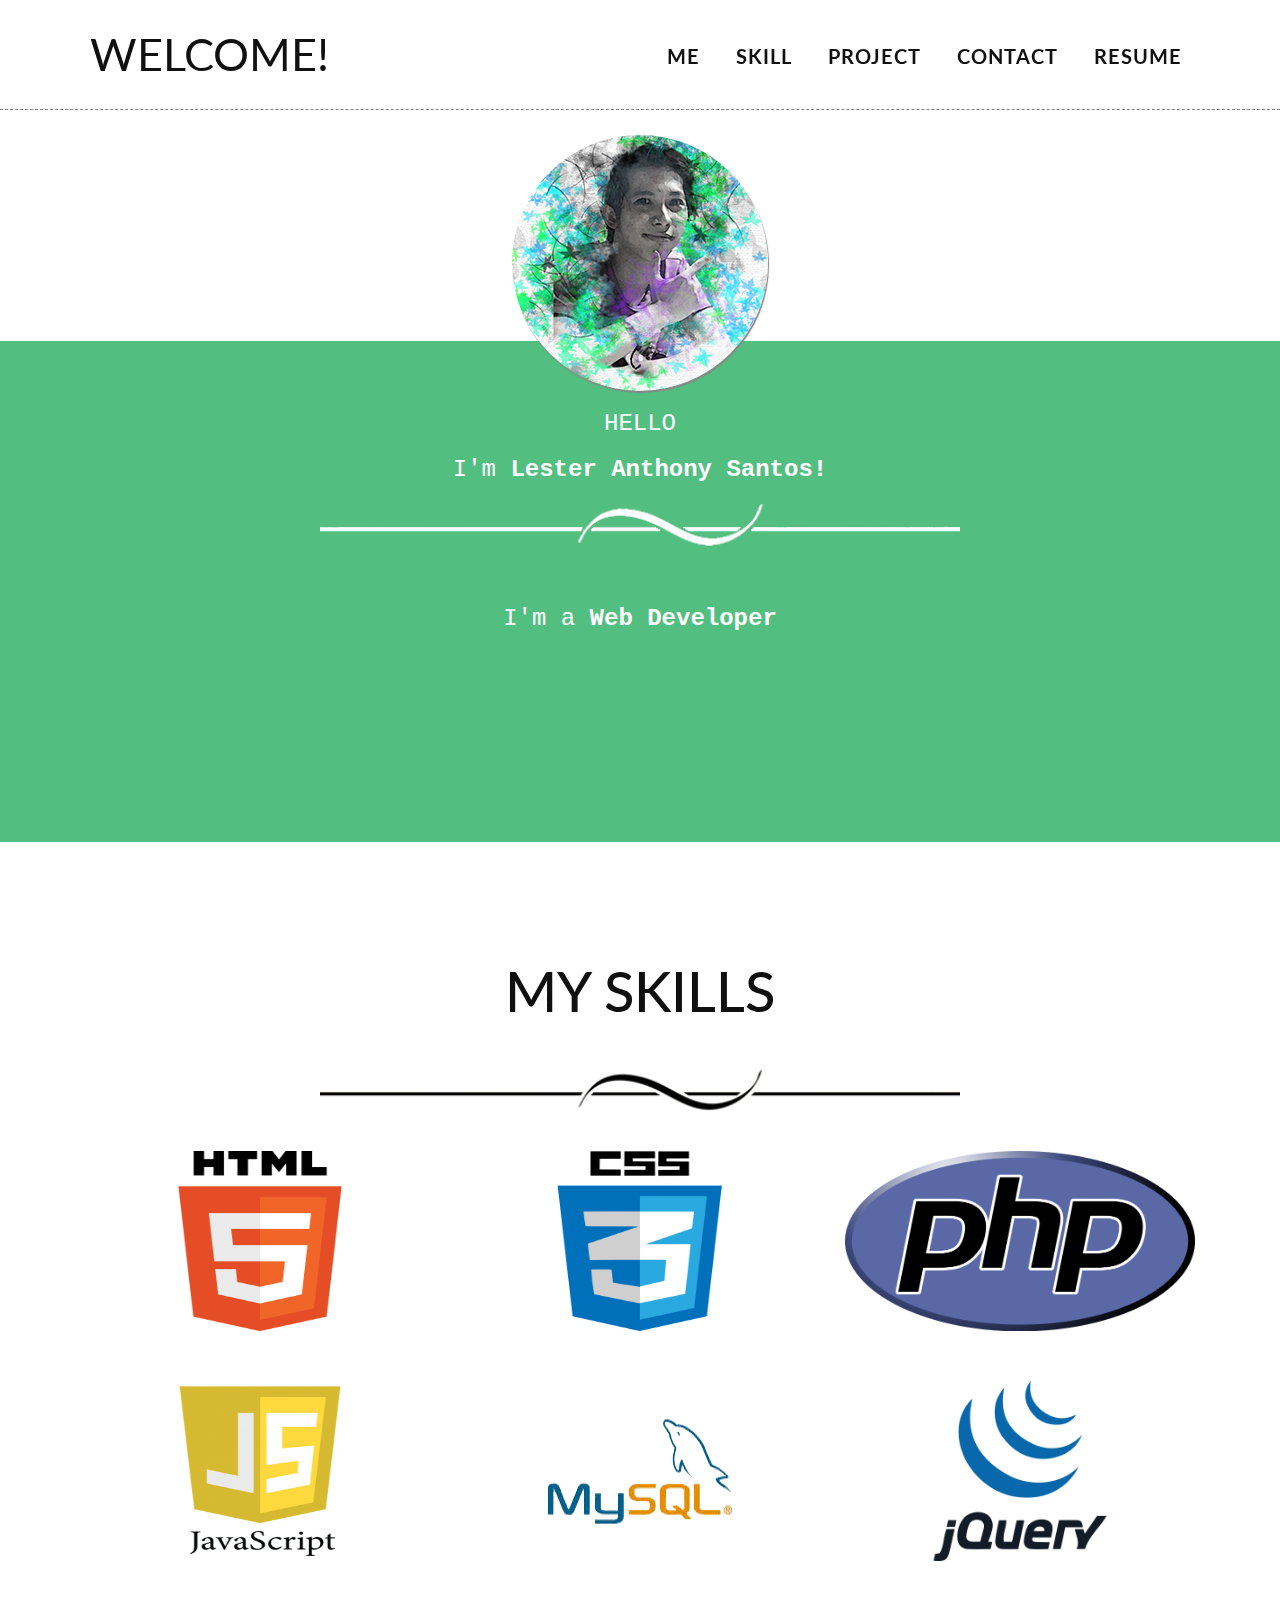
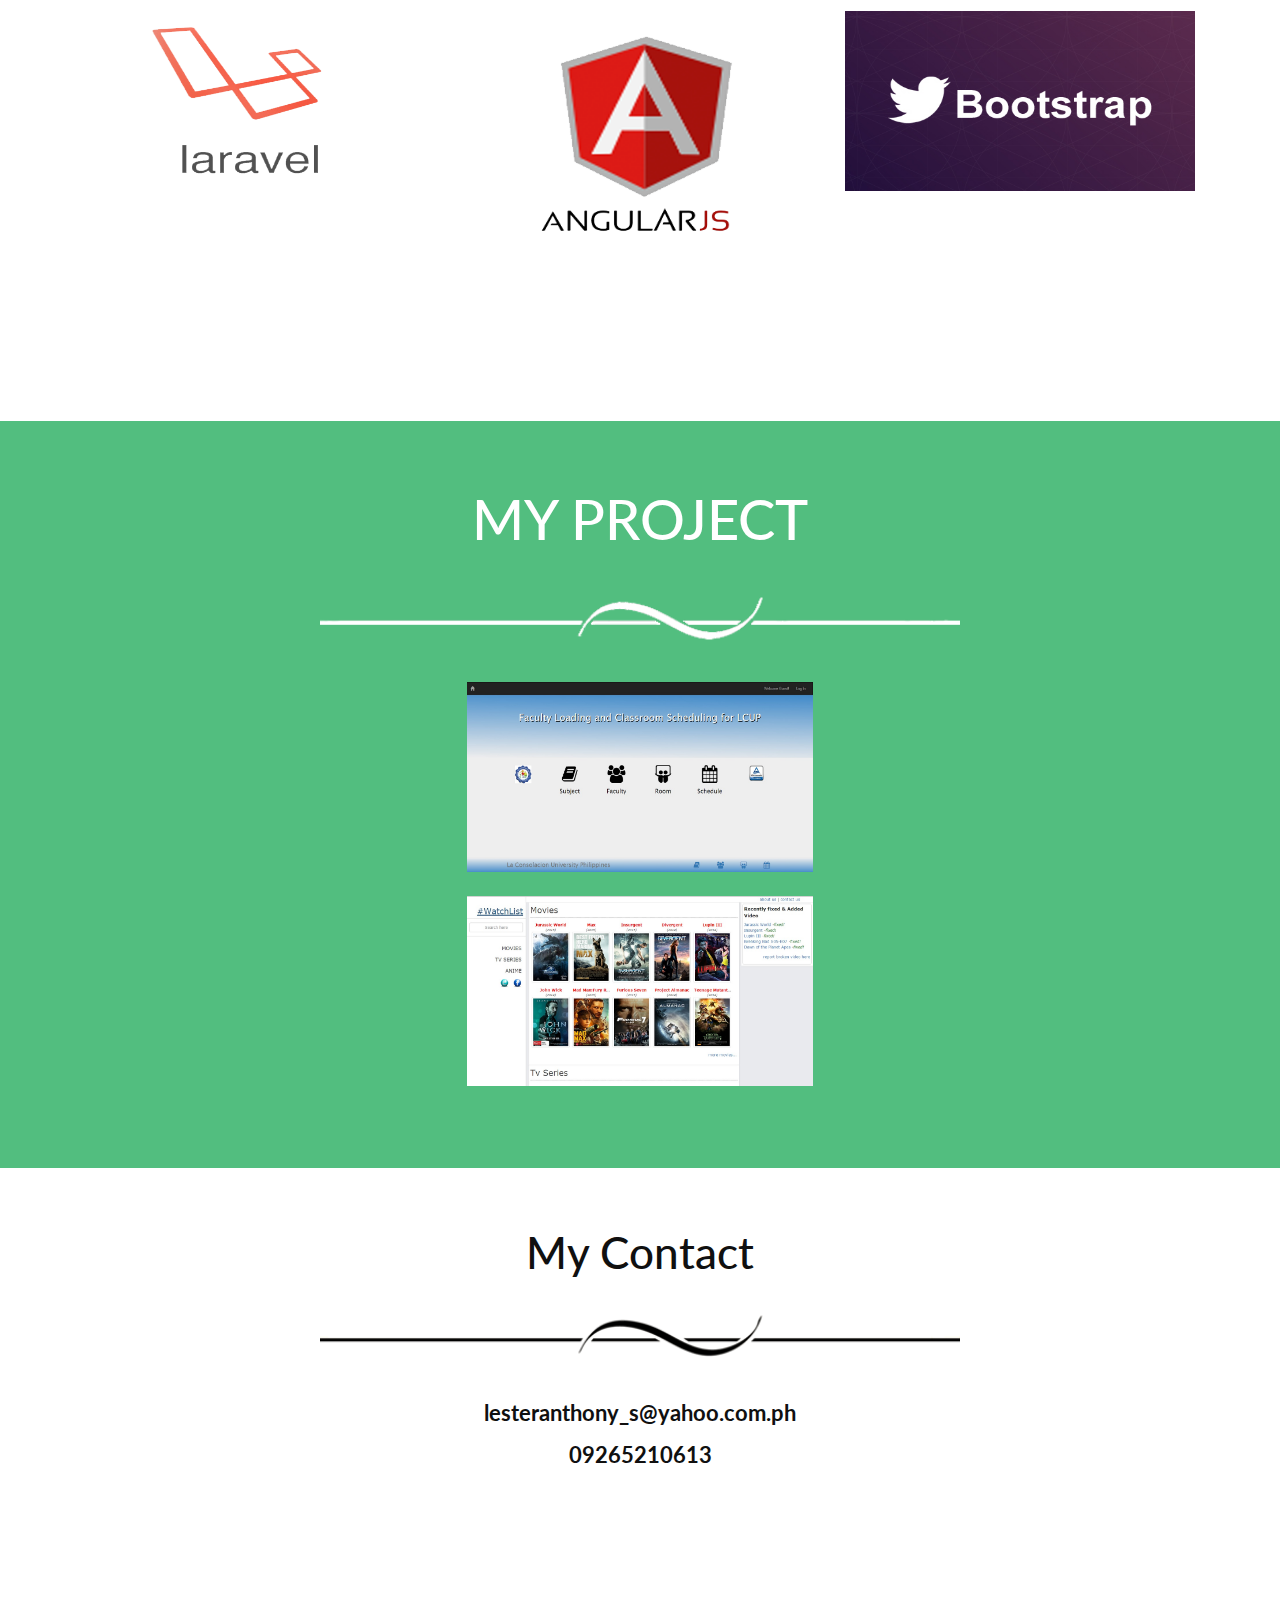
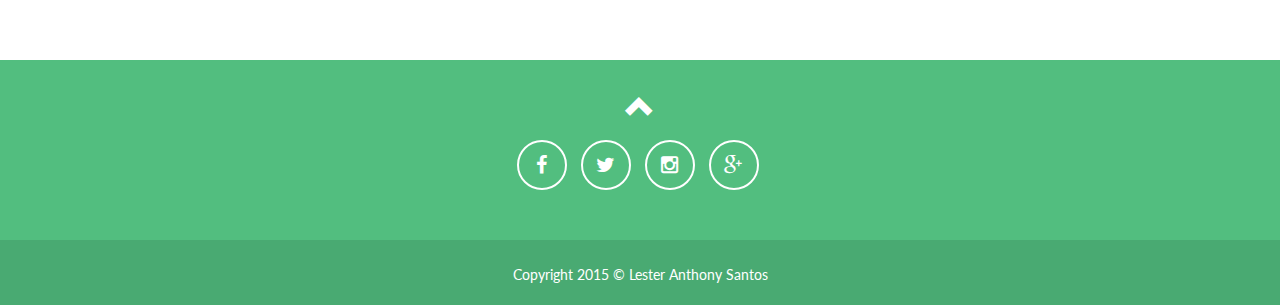
<file: index.html>
<!DOCTYPE html>
<html lang="en" class="no-js">
  <head>
    <meta charset="UTF-8" />
    <meta http-equiv="X-UA-Compatible" content="IE=edge,chrome=1"> 
    <meta name="viewport" content="width=device-width, initial-scale=1.0"> 
    <title>My Web</title>
    <meta name="description" content="Inspiration for on scroll header animations with various effects" />
    <meta name="keywords" content="on scroll, animate, header, transition, css3, 3d, effect, inspiration" />
    <meta name="author" content="Codrops" />
    <link rel="shortcut icon" href="../fdavicon.ico">
    <link href="css/app.css" rel="stylesheet">
    <link href="css/mycss.css" rel="stylesheet">
    <link href="fonts/font-awesome/css/font-awesome.min.css" rel="stylesheet" type="text/css">

    <!-- Fonts -->
    <link href='//fonts.googleapis.com/css?family=Roboto:400,300' rel='stylesheet' type='text/css'>
     <link rel="stylesheet" type="text/css" href="css/bootstrap.min.css" />
    <link rel="stylesheet" type="text/css" href="css/normalize.css" />
    <link rel="stylesheet" type="text/css" href="css/component.css" />
  </head>

  <body id="top-page">

    <!-- TRIGGERS HEADER ANIMATION -->
    <section class="ha-waypoint triggers-section" data-animate-down="ha-header-small" data-animate-up="ha-header-large">
    <!-- HEADER ANIMATION-->
    <!-- hide,show,subshow,shrink,rotateBack,rotate,color,small,box,fullscreen,subfullscreen -->
    </section>
    <!-- the header that will be animated by adding the respective state class to it -->

    <header id="ha-header" class="ha-header ha-header-large page-scroll" >
      <div class="ha-header-perspective" >
        <div class="ha-header-front">
          <h1 class="header-title"><span><a href="#top-page" style="color:#101010;font-weight:400;">WELCOME!</a></span></h1>
          
          <nav  class="page-scroll nav-two">  
            <a href="#top-page">Me</a>
            <a href="#skill-section">Skill</a>
            <a href="#project-section">Project</a>
            <a href="#contact-section">Contact</a>
             <a href="https://drive.google.com/file/d/0B7jAZNRlsXM7THFHWFhyZ0Fldjg/view?usp=sharing" target="_blank">Resume</a>
          </nav>
        </div>
        <nav class="page-scroll nav-one" >
              <button style="z-index: 5 !important;" type="button" class="btn btn-default dropdown-toggle" data-toggle="dropdown" aria-expanded="false">
                <span class="glyphicon glyphicon-chevron-down"></span>  
              </button>
              <ul class="dropdown-menu" role="menu">
                <li><a href="#top-page">Me</a></li>
                <li><a href="#skill-section">Skill</a></li>
                <li><a href="#project-section">Project</a></li>
                <li><a href="#contact-section">Contact</a></li>
                <li><a href="https://word.office.live.com/wv/WordView.aspx?FBsrc=https%3A%2F%2Fwww.facebook.com%2Fattachments%2Ffile_preview.php%3Fid%3D674076819360733%26time%3D1439052836%26metadata&access_token=1441801655%3AAVKwZKmoOvrZmX41eZoI48GE2Zu90qr1gQAH8gDgD8qOYA&title=Resume2015.docx" target="_blank">Resume</a></li>

              </ul>
          </nav>
      </div>
      
    </header>  <!-- END HEAGER -->
    
  
    <!-- CONTENT -->
    <!-- Me Section -->
    <div id="me-section">      
      <div class="me-top">
        <a><img class="img-responsive img-circle" src="images/ako.png" alt=""  style="margin:0 auto;"></a>
      </div>
      <div class="me-bottom">
        <h3>HELLO</h3>
        <h3> I'm <b>Lester Anthony Santos!</b></h3>
        <img class="img-responsive img-line" src="images/divider-white.png" alt="">
        <h3>I'm a <b>Web Developer</b></h3>
      </div>                
    </div><!-- End me-section -->

    <!-- Skills Section -->
    <div id="skill-section" style="overflow:hidden">
      <div class="skill-top">
        <h1>My Skills</h1>
        <img class="img-responsive img-line" src="images/divider-black.png" alt="">
      </div>
      <div class="skill-bottom">
        <div class="container">
          <div class="skill-images">
          <a class='col-sm-6 col-md-4'><img class="img-responsive" src="images/skills/HTML5.png" alt="" style="width:230px;"></a>
          <a class='col-sm-6 col-md-4'><img class="img-responsive" src="images/skills/CSS3.png" alt="" ></a>
          <a class='col-sm-6 col-md-4'><img class="img-responsive" src="images/skills/PHP.png" alt="" style="width:350px;" ></a>
          <a class='col-sm-6 col-md-4'><img class="img-responsive" src="images/skills/JAVAscript.png" alt="" style="width:240px;" ></a>
          <a class='col-sm-6 col-md-4'><img class="img-responsive" src="images/skills/MYSQL.png" alt="" style="width:318px;"></a>
          <a class='col-sm-6 col-md-4'><img class="img-responsive" src="images/skills/JQUERY.png" alt="" ></a>
          <a class='col-sm-6 col-md-4'><img class="img-responsive" src="images/skills/LARAVEL.png" alt="" style="width:521px;"></a>
          <a class='col-sm-6 col-md-4'><img class="img-responsive" src="images/skills/ANGULARJS.png" alt="" style="width:300px;height:280px;"></a>
          <a class='col-sm-12 col-md-4'><img class="img-responsive" src="images/skills/BOOTSTRAP.jpeg" alt="" style="width:500px;"></a>
          </div>
        </div>
      </div>
    </div><!-- End skill section -->
     

    <!-- Project Section -->
    <div id="project-section" style="overflow:hidden;">
      <div class="project-top">
        <h1>My Project</h1>
        <img class="img-responsive img-line" src="images/divider-white.png" alt="">
      </div>  
      <div class="project-bottom">
      <!-- Project 1 -->
        <div class="container" style="margin-bottom:20px">
          <div class="col-lg-4"></div>
          <div class="project col-lg-4">
            <div class="top">
              <a data-toggle="modal" data-target="#project1-modal">
              <img class="img-responsive" src="images/project1/scheduling.jpg" alt="Scheduling system">
              </a>
            </div>
            <div class="bottom">
             
            </div>                  
          </div>
          <div class="col-lg-4"></div>
        </div>
      <!-- Project 2 -->
        <div class="container">
          <div class="col-lg-4"></div>
          <div class="project col-lg-4">
            <div class="top">
              <a data-toggle="modal" data-target="#project2-modal">
              <img class="img-responsive" src="images/project2/watchlist-homepage.jpg" alt="watchlist">
              </a>
            </div>
            <div class="bottom">
             
            </div>                  
          </div>
          <div class="col-lg-4"></div>
        </div>

      </div><!-- End Project-bottom -->
    </div><!-- End Project Section -->
  

    
    <!-- Contact Section -->
    <div id="contact-section" style="overflow:hidden">
      <div class="contact-top">
        <h1>My Contact</h1>
        <img class="img-responsive img-line" src="images/divider-black.png" alt="">
      </div>
      <div class="contact-bottom">
        <div class="container">
          <p>lesteranthony_s@yahoo.com.ph</p>
          <p>09265210613</p>
        </div>

      </div> <!-- End Contact-bottom -->



    </div> <!-- End Contact Section -->


    <!-- End CONTENT -->




    <!-- FOOTER -->
    <footer>
      <div class="top-footer page-scroll">
        <a href="#top-page"  style="color:#ffffff" >
          <span class="glyphicon glyphicon-chevron-up"></span>   
        </a>
        <ul class="list-inline">
          <li>
            <a href="https://www.facebook.com/lean.santos" target="_blank" class="btn-social btn-outline" title="facebook"><i class="fa fa-fw fa-facebook"></i></a>
          </li>
          <li>
              <a href="#" class="btn-social btn-outline" title="twitter"><i class="fa fa-fw fa-twitter"></i></a>
          </li>
          <li>
              <a href="#" class="btn-social btn-outline" title="instagram"><i class="fa fa-fw fa-instagram"></i></a>
          </li>
          <li>
              <a href="#" class="btn-social btn-outline" title="google plus"><i class="fa fa-fw fa-google-plus"></i></a>
          </li>
        </ul>            
      </div>
      <div class="bottom-footer">
        <p>Copyright 2015 © Lester Anthony Santos </p>
      </div>
    </footer> <!-- END FOOTER -->
    



<!-- Modal -->
<!-- PROJECT 1 -->
<div class="modal fade" id="project1-modal" tabindex="-1" role="dialog" aria-labelledby="myModalLabel" aria-hidden="true">
  <div class="modal-dialog modal-lg">
    <div class="modal-content"> 
      <div class="modal-header">
        <button type="button" class="close" data-dismiss="modal" aria-label="Close"><span aria-hidden="true">&times;</span></button>
        <h4 class="modal-title" id="gridSystemModalLabel">Scheduling System</h4>
      </div> <!-- End Modal-header -->
      <div class="modal-body">
      <!-- Carousel -->
        <div id="carousel-example-generic" class="carousel slide" data-ride="carousel">
          <!-- Indicators -->
          <ol class="carousel-indicators">
            <li data-target="#carousel-example-generic" data-slide-to="0" class="active"></li>
            <li data-target="#carousel-example-generic" data-slide-to="1"></li>
            <li data-target="#carousel-example-generic" data-slide-to="2"></li>
            <li data-target="#carousel-example-generic" data-slide-to="3"></li>
          </ol>

          <!-- Wrapper for slides -->
          <div class="carousel-inner" role="listbox">
            <div class="item active">
              <img src="images/project1/scheduling.jpg" alt="Home page">
              <div class="carousel-caption">
                <p style="color:green;">Home page</p>
              </div>
            </div>
            <div class="item">
              <img src="images/project1/scheduling-admin.jpg" alt="Admin panel">
              <div class="carousel-caption">
                <p style="color:green;">Admin panel</p>
              </div>
            </div>
            <div class="item">
              <img src="images/project1/scheduling-registrar.jpg" alt="Registrar panel">
              <div class="carousel-caption">
                <p style="color:green;">Registrar panel</p>
              </div>
            </div>
            <div class="item">
              <img src="images/project1/scheduling-department.jpg" alt="Department panel">
              <div class="carousel-caption">
                <p style="color:green;">Department panel</p>
              </div>
            </div>
  
          </div>
          <!-- Controls -->
          <a class="left carousel-control" href="#carousel-example-generic" role="button" data-slide="prev">
            <span class="glyphicon glyphicon-chevron-left" aria-hidden="true"></span>
            <span class="sr-only">Previous</span>
          </a>
          <a class="right carousel-control" href="#carousel-example-generic" role="button" data-slide="next">
            <span class="glyphicon glyphicon-chevron-right" aria-hidden="true"></span>
            <span class="sr-only">Next</span>
          </a>
        </div><!-- End Carousel -->
        
        <div class="modal-bottom">
            <a  href="https://github.com/leansantos/scheduling-system.git" target="_blank">source code</a>
            <a  href="http://leansantos.co.nf/" target="_blank">view online</a> 
        </div>
        
      </div><!-- End Modal-Body -->
    </div><!-- End Modal-content -->
  </div><!-- End Modal-dialog -->
</div>
<!-- END PROJECT 1 -->
<!-- PROJECT 2 -->
<div class="modal fade" id="project2-modal" tabindex="-1" role="dialog" aria-labelledby="myModalLabel" aria-hidden="true">
  <div class="modal-dialog modal-lg">
    <div class="modal-content"> 
      <div class="modal-header">
        <button type="button" class="close" data-dismiss="modal" aria-label="Close"><span aria-hidden="true">&times;</span></button>
        <h4 class="modal-title" id="gridSystemModalLabel">WatchList</h4>
      </div> <!-- End Modal-header -->
      <div class="modal-body">
      <!-- Carousel -->
        <div id="carousel-example-generic2" class="carousel slide" data-ride="carousel">
          <!-- Indicators -->
          <ol class="carousel-indicators">
            <li data-target="#carousel-example-generic2" data-slide-to="0" class="active"></li>
            <li data-target="#carousel-example-generic2" data-slide-to="1"></li>
            <li data-target="#carousel-example-generic2" data-slide-to="2"></li>
            <li data-target="#carousel-example-generic2" data-slide-to="3"></li>
          </ol>

          <!-- Wrapper for slides -->
          <div class="carousel-inner" role="listbox">
            <div class="item active">
              <img src="images/project2/watchlist-homepage.jpg" alt="Home Page">
              <div class="carousel-caption">
                <p style="color:green;">Home Page</p>
              </div>
            </div>
            <div class="item">
              <img src="images/project2/watchlist-movielist.jpg" alt="Movie List">
              <div class="carousel-caption">
                <p style="color:green;">Movie List</p>
              </div>
            </div>
            <div class="item">
              <img src="images/project2/watchlist-tvserieslist.jpg" alt="Tv Series List">
              <div class="carousel-caption">
                <p style="color:green;">Tv Series List</p>
              </div>
            </div>
            <div class="item">
              <img src="images/project2/watchlist-homepage.jpg" alt="Home Page">
              <div class="carousel-caption">
                <p style="color:green;">Home Page</p>
              </div>
            </div>
  
          </div>
          <!-- Controls -->
          <a class="left carousel-control" href="#carousel-example-generic2" role="button" data-slide="prev">
            <span class="glyphicon glyphicon-chevron-left" aria-hidden="true"></span>
            <span class="sr-only">Previous</span>
          </a>
          <a class="right carousel-control" href="#carousel-example-generic2" role="button" data-slide="next">
            <span class="glyphicon glyphicon-chevron-right" aria-hidden="true"></span>
            <span class="sr-only">Next</span>
          </a>
        </div><!-- End Carousel -->
        
        <div class="modal-bottom">
            <a style="color:#ffffff;"  target="_blank">source code</a>
            <a  href="http://watchlist.co.nf/" target="_blank">view online</a> 
        </div>
        
      </div><!-- End Modal-Body -->
    </div><!-- End Modal-content -->
  </div><!-- End Modal-dialog -->
</div>
<!-- End MODAL -->











    <!-- JAVA SCRIPT!!!! -->
    <!-- HEADER JS -->
    <script src="js/jquery-1.11.1.min.js"></script>
    <script src="js/waypoints.min.js"></script>

   
    
    <script src="js/jqBootstrapValidation.js"></script>
     <script src="js/bootstrap.min.js"></script>
    <script src="js/myjs.js"></script> 
    <!-- MODAL JS -->
      <script src="js/classie.js"></script>
      <script src="js/modalEffects.js"></script>
      <script>
        // this is important for IEs
        var polyfilter_scriptpath = '/js/';
      </script>
      <script>
        $('#dropdown-nav').show();
      </script>


  </body>
</html>
</file>
<file: css/mycss.css>
body{
	background-color: #ffffff !important;

}
.header-title{
	color: #ffffff !important;
	margin-bottom: 1% !important;
}
nav a{
	font-size: 20px !important;
	color:#101010 !important;
}

.nav-one button{
	visibility: hidden;
}
@media screen and (max-width: 60em) {
	.toolnav a{font-size: 5px !important;}
	.nav-one{position: absolute; right: 5px; top:10%; z-index: 5;}
	.nav-one button{visibility: visible; font-size: 20px !important;}
	.nav-two a{visibility: hidden;}
	.dropdown-menu {left: -113px !important;}
}

.ha-header .ha-header-front nav a:first-child, .ha-header .ha-header-front nav a:last-child{
	border:0 !important;
}
.ha-header-front{
	background-color: #ffffff !important;
	/*box-shadow: 5px 5px 3px #888888;*/
	border-bottom: 1px dashed grey !important;
}
.container{
	background-color: #ffffff !important;
}

.ha-header{
	
	z-index: 5 !important;
}

/* Header triggers animation*/
.triggers-section{
	position: absolute;
	top:105%;
	left: -85%;
}


/*HOME PAGE view  
=*/

.category-container{
	box-shadow: 1px 2px 1px 1px #888888;
	padding:25px 50px; 
	background-color:#eee !important;
	border-radius:10px;

}

.category-container section{
	border:1px solid #ffffff;
	width: 100%;
	margin:0;
	padding:0 5px;
	margin-bottom: 3px;
}
.category-container section h1{
	background:rgba(0,0,0,0.1);
}
.category-container section:hover{
	box-shadow: 1px 1px 1px 2px #888888;
}
.category-container img:hover{
	box-shadow: 1px 1px 1px 2px #888888 !important;
}



/*MODAL LOGIN OVERWRITE  
=*/
.md-content{
	color:#ffffff !important;
	background-color: #52be7f !important;
	width: 100% !important;
}
.md-content h3{
	box-shadow: 0 3px 3px #888888;
	margin-bottom: 30px !important;
}
.md-close{
	float: right;
	margin-right: -30px !important;
	background-color: #ffffff !important;
	color:#52be7f;
	border: 0;
	box-shadow: 3px 3px 1px #888888;
}
.btn-login input{
	box-shadow: 3px 3px 1px #888888;
}
.btn-login a{
	width: 120px;
	position: absolute;
	top:10px;
}
.btn-login{
	width: 100%;
	float: right;
}



/*MODAL*/

/* General styles for the modal */

/* 
Styles for the html/body for special modal where we want 3d effects
Note that we need a container wrapping all content on the page for the 
perspective effects (not including the modals and the overlay).
*/
.md-perspective,
.md-perspective body {
	height: 100%;
	overflow: hidden;
}

.md-perspective body  {
	background: #222;
	-webkit-perspective: 600px;
	-moz-perspective: 600px;
	perspective: 600px;
}

.container {
	background: #e74c3c;
	min-height: 100%;
}

.md-modal {
	position: fixed;
	top: 50%;
	left: 50%;
	width: 50%;
	max-width: 630px;
	min-width: 320px;
	height: auto;
	z-index: 2000;
	visibility: hidden;
	-webkit-backface-visibility: hidden;
	-moz-backface-visibility: hidden;
	backface-visibility: hidden;
	-webkit-transform: translateX(-50%) translateY(-50%);
	-moz-transform: translateX(-50%) translateY(-50%);
	-ms-transform: translateX(-50%) translateY(-50%);
	transform: translateX(-50%) translateY(-50%);
}

.md-show {
	visibility: visible;
}

.md-overlay {
	position: fixed;
	width: 100%;
	height: 100%;
	visibility: hidden;
	top: 0;
	left: 0;
	z-index: 1000;
	opacity: 0;
	background: rgba(143,27,15,0.8);
	-webkit-transition: all 0.3s;
	-moz-transition: all 0.3s;
	transition: all 0.3s;
}

.md-show ~ .md-overlay {
	opacity: 1;
	visibility: visible;
}

/* Content styles */
.md-content {
	color: #fff;
	background: #e74c3c;
	position: relative;
	border-radius: 3px;
	margin: 0 auto;
}

.md-content h3 {
	margin: 0;
	padding: 0.4em;
	text-align: center;
	font-size: 2.4em;
	font-weight: 300;
	opacity: 0.8;
	background: rgba(0,0,0,0.1);
	border-radius: 3px 3px 0 0;
}

.md-content > div {
	padding: 15px 40px 30px;
	margin: 0;
	font-weight: 300;
	font-size: 1.15em;
}

.md-content > div p {
	margin: 0;
	padding: 10px 0;
}

.md-content > div ul {
	margin: 0;
	padding: 0 0 30px 20px;
}

.md-content > div ul li {
	padding: 5px 0;
}

.md-content button {
	display: block;
	margin: 0 auto;
	font-size: 0.8em;
}



/*LOGIN MODAL*/
.md-effect-7{
	top: 0;
	-webkit-transform: translateX(-50%);
	-moz-transform: translateX(-50%);
	-ms-transform: translateX(-50%);
	transform: translateX(-50%);
}

.md-effect-7 .md-content {
	-webkit-transform: translateY(-200%);
	-moz-transform: translateY(-200%);
	-ms-transform: translateY(-200%);
	transform: translateY(-200%);
	-webkit-transition: all .3s;
	-moz-transition: all .3s;
	transition: all .3s;
	opacity: 0;
}

.md-show.md-effect-7 .md-content {
	-webkit-transform: translateY(0%);
	-moz-transform: translateY(0%);
	-ms-transform: translateY(0%);
	transform: translateY(0%);
	border-radius: 0 0 3px 3px;
	opacity: 1;
}

/* Effect 6: side fall */
.md-effect-6.md-modal {
	-webkit-perspective: 1300px;
	-moz-perspective: 1300px;
	perspective: 1300px;
}

.md-effect-6 .md-content {
	-webkit-transform-style: preserve-3d;
	-moz-transform-style: preserve-3d;
	transform-style: preserve-3d;
	-webkit-transform: translate(30%) translateZ(600px) rotate(10deg); 
	-moz-transform: translate(30%) translateZ(600px) rotate(10deg);
	-ms-transform: translate(30%) translateZ(600px) rotate(10deg);
	transform: translate(30%) translateZ(600px) rotate(10deg); 
	opacity: 0;
}

.md-show.md-effect-6 .md-content {
	-webkit-transition: all 0.3s ease-in;
	-moz-transition: all 0.3s ease-in;
	transition: all 0.3s ease-in;
	-webkit-transform: translate(0%) translateZ(0) rotate(0deg);
	-moz-transform: translate(0%) translateZ(0) rotate(0deg);
	-ms-transform: translate(0%) translateZ(0) rotate(0deg);
	transform: translate(0%) translateZ(0) rotate(0deg);
	opacity: 1;
}

@media screen and (max-width: 32em) {
	body { font-size: 75%; }
}



/*FOOTER
= */
footer{
	background-color: #52be7f !important;
	margin-top:100px; 
	padding-top: 30px;
}
/*top-FOOTER*/
.top-footer{
	color: #ffffff;
	text-align: center;
}
.btn-social {
	color: #ffffff;
    display: inline-block;
    width: 50px;
    height: 50px;
    border: 2px solid #fff;
    border-radius: 100%;
    text-align: center;
    font-size: 20px;
    line-height: 45px;
}
.btn-outline {
    margin-top: 15px;
    border: solid 2px #fff;
    font-size: 20px;
    color: #fff;
    background: 0 0;
    transition: all 1s ease-in-out;
}
.btn-outline:hover,
.btn-outline:focus,
.btn-outline:active,
.btn-outline.active {
    border: solid 2px #fff;
    color: #52be7f;
    background: #fff;
}
/*bottom-FOOTER*/
.bottom-footer{
	color: #ffffff;
	background:rgba(0,0,0,0.1);
	text-align: center;
	height: 65px;
	padding-top: 25px;
	margin-top: 50px;
}
.top-footer span{
	font-size: 30px;
}


/*Me Section*/

#me-section{
	text-align: center;
	font-family:Fixed, monospace;
	color: #ffffff;
}
.me-top img{
	box-shadow: 1px 2px 1px #888888;
}
.me-top img:hover{
	box-shadow: 2px 2px 2px 5px #888888;
}
.me-bottom{
	position: relative;
	top:-50px;
	z-index: -1;
	background-color:#52be7f; 
	padding-top: 50px;
	padding-bottom: 200px;
}
.me-bottom .img-line{
	width: 50%;
	margin:0 auto;
	padding-bottom: 30px;
}
@media screen and (max-width: 768px) {
	.me-bottom .img-line{width: 80%;}
}

/*Skill Section*/
#skill-section{
	color: #101010;
	text-align: center;
	text-transform: uppercase;
	font-weight: 700;
	font-size: 28px;
	padding-top: 30px;
	padding-bottom: 80px;
}
.skill-top .img-line{
	width: 50%;
	margin:0 auto;
	padding-bottom: 30px;
}
@media screen and (max-width: 768px) {
	.skill-top .img-line{width: 80%;}
	#skill-section{font-weight: 500;font-size: 22px;}
}
.skill-images img{
	margin:0 auto;
	margin-bottom: 50px; 
	width: 180px;
	height: 180px;
}


/*Project Section*/

#project-section{
	background-color:#52be7f;
	color: #ffffff;
	text-align: center;
	text-transform: uppercase;
	font-weight: 700;
	font-size: 28px;
	padding-top: 30px;
	padding-bottom: 80px;
}
.project-bottom .container{
	background-color: #52be7f !important;
}
.project-top .img-line{
	width: 50%;
	margin:0 auto;
	padding-bottom: 30px;
}
@media screen and (max-width: 768px) {
	.project-top .img-line{width: 80%;}
	#project-section{font-weight: 500;font-size: 22px;}
}

.project-bottom .top a img:hover {
	border: 2px solid #ffffff;
}
.project-bottom  img{
	border: 2px solid #52be7f;
	width: 100%;height: 100%;
}



/*Modal Project*/
.modal-bottom{
	font-size: 18px;
}
.modal-bottom a:last-child{
	float: right;
}



/*Contact Section*/
#contact-section{
	color: #101010;
	text-align: center;
	font-weight: 700;
	font-size: 22px;
	padding-top: 30px;
	padding-bottom: 80px;
}
.contact-top .img-line{
	width: 50%;
	margin:0 auto;
	padding-bottom: 30px;
}
@media screen and (max-width: 768px) {
	.contact-top .img-line{width: 80%;}
	#contact-section{font-weight: 500;font-size: 22px;}
}
</file>
<file: css/component.css>
@import url(http://fonts.googleapis.com/css?family=Lato:300,400,700);
*, *:after, *:before { -webkit-box-sizing: border-box; -moz-box-sizing: border-box; box-sizing: border-box; }

body {
	background: #e74c3c;
	padding: 135px 0 0;
	font-weight: 400;
	font-family: 'Lato', Arial, sans-serif;
}

/* Content style */
section {
	width: 90%;
	max-width: 46em;
	text-align: justify;
	padding: 1em 2em 0;
	margin: 0 auto;
	color: #ecf0f1;
	line-height: 1.3;
	font-size: 1.8em;
}

section p {
	opacity: 0.4;
}

.scroll {
	position: fixed;
	top: 50%;
	left: 50%;
	-webkit-transform: translateX(-50%) translateY(-50%);
	-moz-transform: translateX(-50%) translateY(-50%);
	transform: translateX(-50%) translateY(-50%);
	letter-spacing: 1px;
	font-weight: 700;
	font-size: 2em;
	line-height: 2;
	width: 10em;
	text-align: center;
	height: 2em;
	color: #e74c3c;
	background: #fff;
	font-style: normal;
	text-transform: uppercase;
	opacity: 0.8;
}

.scroll::after {
	display: block;
	content: '\2193';
	color: #fff;
	font-size: 3em;
	line-height: 1;
}

/* Header styles and animations */

.ha-header {
	position: fixed;
	top: 0;
	left: 0;
	width: 100%;
	padding: 0;
	z-index: 50;
	font-family: 'Lato', Arial, sans-serif;
	-webkit-transform: translateY(0%);
	-moz-transform: translateY(0%);
	transform: translateY(0%);
	-webkit-transition: all 0.5s;
	-moz-transition: all 0.5s;
	transition: all 0.5s;
}

.ha-header-perspective {
	width: 100%;
	height: 100%;
	position: relative;
	-webkit-perspective: 1100px;
	-moz-perspective: 1100px;
	perspective: 1100px;
	-webkit-perspective-origin: 50% 0;
	-moz-perspective-origin: 50% 0;
	perspective-origin: 50% 0;
}

.ha-header-perspective > div {
	background: #fff;
	text-align: left;
	padding: 0 7%;
	height: 50%;
	width: 100%;
	margin: 0 auto;
	position: relative;
	text-align: justify;
	-webkit-backface-visibility: hidden;
	-moz-backface-visibility: hidden;
	backface-visibility: hidden;
	-webkit-transition: all 0.5s;
	-moz-transition: all 0.5s;
	transition: all 0.5s;
	overflow: hidden;
}

.ha-header-front {
	z-index: 2;
	-webkit-transform-origin: 50% 100%;
	-moz-transform-origin: 50% 100%;
	transform-origin: 50% 100%;
}

.ha-header-perspective .ha-header-bottom {
	background: #ddd;
	-webkit-transform-origin: 50% 0%;
	-moz-transform-origin: 50% 0%;
	transform-origin: 50% 0%;
	z-index: 1;
	-webkit-transform: rotateX(-90deg);
	-moz-transform: rotateX(-90deg);
	transform: rotateX(-90deg);
	-webkit-transition: top 0.5s;
	-moz-transition: top 0.5s;
	transition: top 0.5s;
	position: absolute;
	top: 0;
}

/* Justify inline-block elements (h1 on left side, nav on right) */
.ha-header-perspective > div::after {
    content: '';
    display: inline-block;
    width: 100%;
}

/* Text styling */
.ha-header h1,
.ha-header h1::before,
.ha-header h1 span,
.ha-header nav,
.ha-header nav::before {
	display: inline-block;
	vertical-align: middle;
	text-align: left;
}

.ha-header h1 {
	font-weight: 300;
	font-size: 3.2em;
	margin: 0;
	padding: 0 1em 0 0;
	color: #2d383f;
	cursor: default;
	height: 100%;
	z-index: 1;
	-webkit-transition: all 0.5s;
	-moz-transition: all 0.5s;
	transition: all 0.5s;
}

.ha-header h1::before,
.ha-header nav::before {
	content: '';
	height: 100%;
}

.ha-header h1::after {
	content: '';
	width: 100px;
	height: 96px;
	background: #fff;
	position: absolute;
	z-index: 100;
	top: 0;
	left: 0;
	cursor: pointer;
	box-shadow: inset 0 8px #2d383f, inset 0 16px #fff, inset 0 24px #2d383f, inset 0 32px #fff, inset 0 40px #2d383f, inset 0 48px #fff, inset 0 56px #2d383f;
	opacity: 0;
	border: 20px solid #fff;
	-webkit-transition: opacity 0.5s;
	-moz-transition: opacity 0.5s;
	transition: opacity 0.5s;
}

.ha-header nav {
	height: 100%;
}

.ha-header nav a {
	display: inline-block;
	text-transform: uppercase;
	letter-spacing: 1px;
	font-weight: 700;
    padding: 0.2em 0.4em;
    margin: 0 0.4em 0;
    font-size: 0.8em;
    cursor: pointer;
    color: #e74c3c;
    outline: none;
    text-decoration: none;
}

.ha-header nav a:hover {
	color: #bc3c2f;
}

.ha-header nav a:last-child {
    margin-right: 0;
}

.ha-header .ha-header-front nav a:first-child,
.ha-header .ha-header-front nav a:last-child {
	border: 2px solid #e74c3c;
}

.ha-header .ha-header-front nav a:first-child:hover,
.ha-header .ha-header-front nav a:last-child:hover {
	border: 2px solid #bc3c2f;
}

/* Individual states */

.ha-header-large {
	height: 220px;
}

.ha-header-small {
	height: 120px;
}

.ha-header-hide {
	height: 220px;
	-webkit-transform: translateY(-50%);
	-moz-transform: translateY(-50%);
	transform: translateY(-50%);
}

.ha-header-show {
	height: 220px;
	-webkit-transform: translateY(0%);
	-moz-transform: translateY(0%);
	transform: translateY(0%);
}

.ha-header-show .ha-header-bottom {
	opacity: 0;
	-webkit-transition: top 0.5s, opacity 0s 0.5s;
	-moz-transition: top 0.5s, opacity 0s 0.5s;
	transition: top 0.5s, opacity 0s 0.5s;
	-webkit-transform: rotateX(0deg);
	-moz-transform: rotateX(0deg);
	transform: rotateX(0deg);
	top: 0%;
}

.ha-header-subshow {
	height: 220px;
}

.ha-header-subshow .ha-header-bottom {
	-webkit-transition: top 0.5s;
	-moz-transition: top 0.5s;
	transition: top 0.5s;
	-webkit-transform: rotateX(0deg);
	-moz-transform: rotateX(0deg);
	transform: rotateX(0deg);
	top: 50%;
}

.ha-header-shrink {
	height: 220px;
	top: 50px;
	padding-left: 50px;
	padding-right: 50px;
}

.ha-header-shrink .ha-header-bottom {
	opacity: 0;
}

.ha-header-rotate {
	height: 220px;
	top: 50px;
	padding-left: 50px;
	padding-right: 50px;
}

.ha-header-rotate .ha-header-front {
	-webkit-transform: translateY(-100%) rotateX(90deg);
	-moz-transform: translateY(-100%) rotateX(90deg);
	transform: translateY(-100%) rotateX(90deg);
}

.ha-header-rotate .ha-header-bottom {
	top: 50%;
	-webkit-transition: -webkit-transform 0.5s;
	-moz-transition: -moz-transform 0.5s;
	transition: transform 0.5s;
	-webkit-transform: rotateX(0deg) translateY(-100%);
	-moz-transform: rotateX(0deg) translateY(-100%);
	transform: rotateX(0deg) translateY(-100%);
}

.ha-header-rotateBack {
	height: 220px;
	top: 50px;
	padding-left: 50px;
	padding-right: 50px;
}

.ha-header-rotateBack .ha-header-front {
	-webkit-transform: translateY(0%) rotateX(0deg);
	-moz-transform: translateY(0%) rotateX(0deg);
	transform: translateY(0%) rotateX(0deg);
}

.ha-header-rotateBack .ha-header-bottom {
	top: 50%;
	-webkit-transition: -webkit-transform 0.5s;
	-moz-transition: -moz-transform 0.5s;
	transition: transform 0.5s;
	-webkit-transform: rotateX(-90deg);
	-moz-transform: rotateX(-90deg);
	transform: rotateX(-90deg);
}

.ha-header-color {
	height: 420px;
}

.ha-header-color .ha-header-front,
.ha-header-color .ha-header-bottom {
	background: #f3796c;
}

.ha-header-color h1,
.ha-header-color nav a {
	color: #fff;
}

.ha-header-box {
	height: 192px;
	width: 100px;
	top: 20px;
	left: 20px;
}

.ha-header-box h1 {
	padding-left: 150px;
}

.ha-header-box h1,
.ha-header-box nav a {
	color: transparent;
}

.ha-header-box h1:after {
	opacity: 1;
}

.ha-header-box nav {
	opacity: 0;
}

.ha-header-fullscreen {
	height: 100%;
	opacity: 0.9;
}

.ha-header-fullscreen .ha-header-front {
	height: 100%;
}

.ha-header-fullscreen .ha-header-bottom {
	opacity: 0;
	-webkit-transition: top 0.5s, opacity 0s 0.5s;
	-moz-transition: top 0.5s, opacity 0s 0.5s;
	transition: top 0.5s, opacity 0s 0.5s;
	-webkit-transform: rotateX(0deg);
	-moz-transform: rotateX(0deg);
	transform: rotateX(0deg);
	top: 50%;
	background: #f3796c;
}

.ha-header-subfullscreen {
	height: 100%;
	opacity: 0.9;
}

.ha-header-subfullscreen .ha-header-bottom {
	-webkit-transition: top 0.5s;
	-moz-transition: top 0.5s;
	transition: top 0.5s;
	-webkit-transform: rotateX(0deg);
	-moz-transform: rotateX(0deg);
	transform: rotateX(0deg);
	top: 50%;
	background: #f3796c;
}

.ha-header-subfullscreen .ha-header-bottom nav a {
	color: #fff;
}

@media screen and (max-width: 65em) {
	body {
		font-size: 85%;
	}
}

@media screen and (max-width: 60em) {


	.ha-header-perspective > div,
	.ha-header nav {
		text-align: center;
	}

	.ha-header h1 {
		padding: 10px 0;
		height: 60%;
	}

	.ha-header .ha-header-bottom nav {
		padding: 40px 0px;
	}

	.ha-header nav {
		display: block;
		height: auto;

	}

}

@media screen and (max-width: 38em) {
	section {
		font-size: 1.3em;
	}

	.ha-header h1 {
		font-size: 2em;
	}

	.ha-header nav {
		font-size: 60%;
	}
}
</file>
